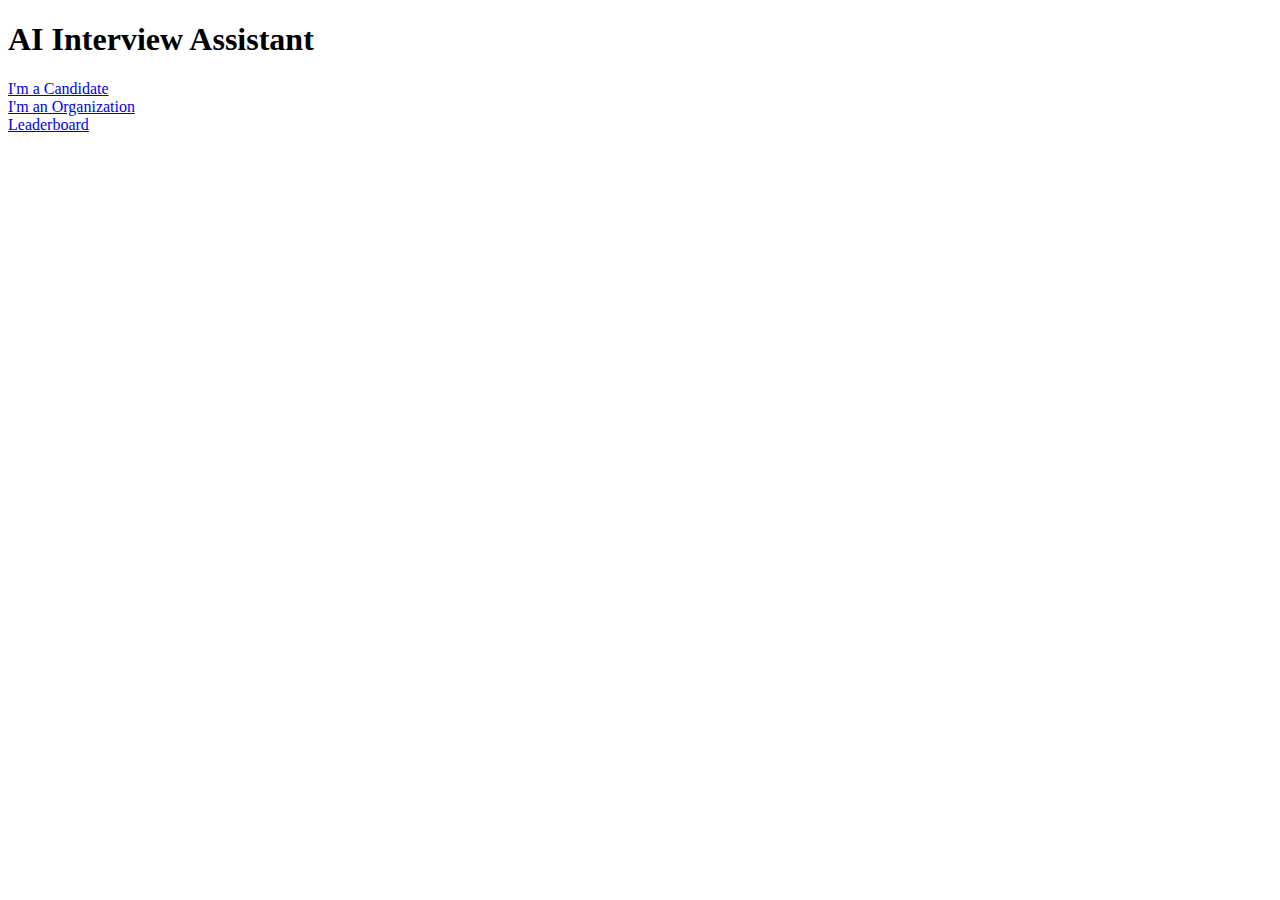
<file: templates/home.html>
<!DOCTYPE html>
<html>
<head><title>Home</title></head>
<body>
  <h1>AI Interview Assistant</h1>
  <a href="/candidate">I'm a Candidate</a><br>
  <a href="/org/login">I'm an Organization</a><br>
  <a href="/leaderboard">Leaderboard</a>
</body>
</html>
</file>
